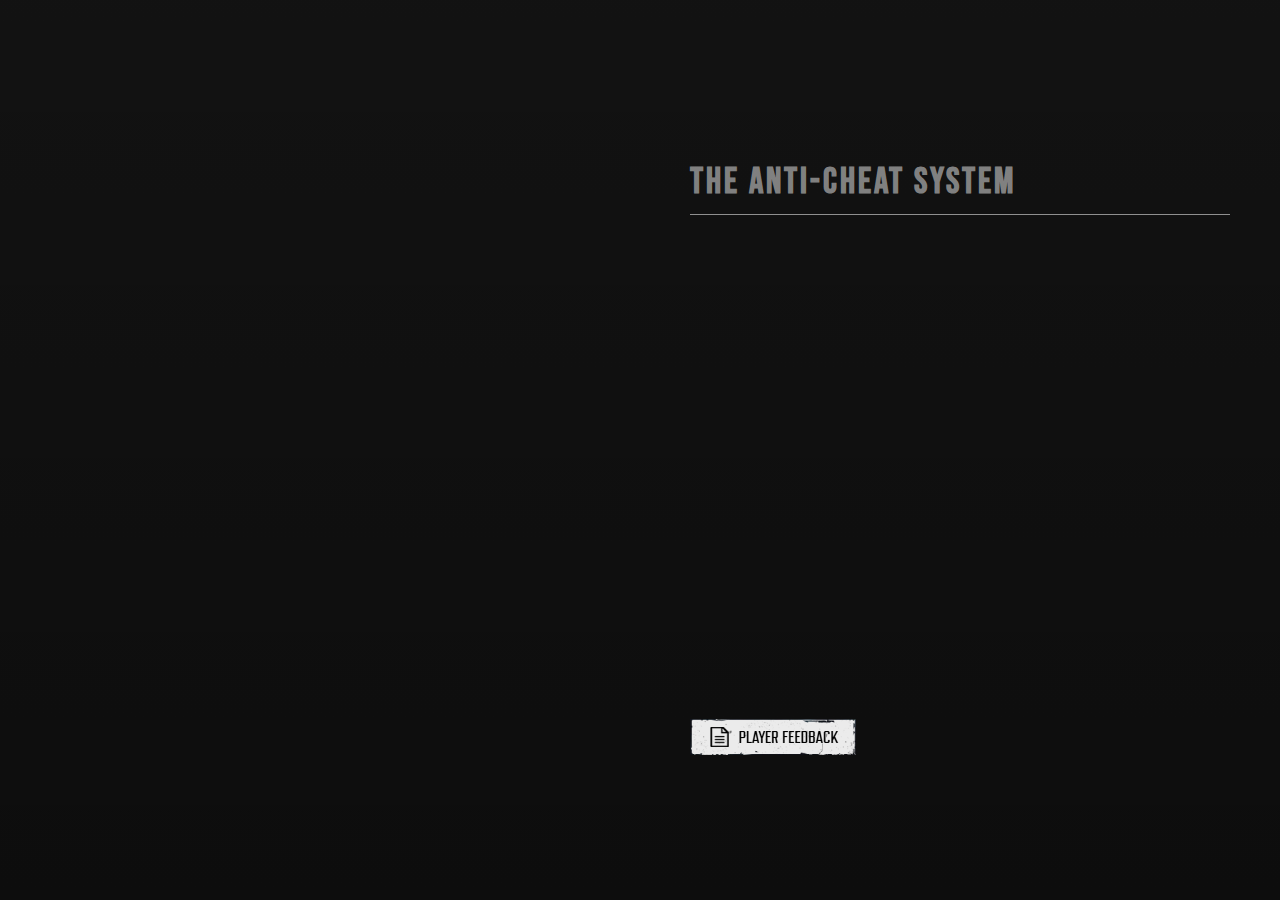
<file: index5.html>
<!DOCTYPE html>
<html lang="en">
<head>
    <meta charset="UTF-8">
    <meta name="viewport" content="width=device-width, initial-scale=1.0">
    <title>Arena Breakout Infinite - Anti-Cheat System</title>
    <link rel="stylesheet" href="index5.css">
    <link rel="preconnect" href="https://fonts.googleapis.com">
    <link rel="preconnect" href="https://fonts.gstatic.com" crossorigin>
    <link href="https://fonts.googleapis.com/css2?family=Bebas+Neue&display=swap" rel="stylesheet">
    <!-- <link rel="stylesheet" href="style1.css"> -->
</head>
<body>
    <div class="container">
        <div class="hero-section">
            <div class="soldier-image"></div>
            <div class="content-section">
                <h1 class="section-title bebas-neue-regular">THE ANTI-CHEAT SYSTEM</h1>
                
                <div class="content-block">
                    <h2 class="content-block-title">Anti-Cheat System</h2>
                    <p class="content-block-text">
                        Arena Breakout Infinite is committed to providing a fair competitive environment for all players with an automatic anti-cheat detection feature that continuously monitors for cheating behavior. Any player found cheating will be subject to penalties. Additionally, the killcam feature automatically records and replays the moment of a player's defeat, helping players improve their strategies.
                    </p>
                </div>
                
                <div class="content-block">
                    <h2 class="content-block-title">Cheater Compensation</h2>
                    <p class="content-block-text">
                        After the offending account is banned, players affected by the violation who suffered material losses will immediately receive compensation. Please note that in the initial stages of the feature's implementation, manual processing within a limited scope will be conducted, which may result in delayed compensation. We appreciate your understanding.
                    </p>
                </div>
                
                <a href="#" class="feedback-button-img">
                    <img src="img\Screenshot 2025-04-26 001350.png" alt="Player Feedback" class="feedback-image">
                </a>
                
            </div>
        </div>

        <footer>
            <div class="footer-left">
                <img src="[data-uri]" alt="MoreFun" class="morefun-logo">
                <div class="footer-text">©2025 TENCENT. ALL RIGHTS RESERVED.</div>
            </div>
            <div class="footer-links">
                <a href="#">Privacy Policy</a>| 
                <a href="#">Cookies Policy</a>| 
                <a href="#">Tencent Games User Agreement</a>| 
                <a href="#">CONTACT US</a>| 
                <a href="#">Customize Settings</a>| 
                <a href="#">Digital Services Act</a>
            </div>
            <div class="footer-right">
                <div class="join-community">JOIN COMMUNITY</div>
                <div class="social-icons">
                    <div class="social-icon discord"></div>
                    <div class="social-icon twitter"></div>
                    <div class="social-icon youtube"></div>
                    <div class="social-icon facebook"></div>
                    <div class="social-icon tiktok"></div>
                    <div class="social-icon reddit"></div>
                    <div class="social-icon twitch"></div>
                </div>
            </div>
        </footer>
    </div>
</body>
</html>
</file>
<file: index5.css>
* {
    margin: 0;
    padding: 0;
    box-sizing: border-box;
    font-family: Arial, sans-serif;
    letter-spacing: 3px
}

body {
    background-color: #1a1a1a;
    color: #fff;
    overflow-x: hidden;
}

.container {
    max-width: 100%;
    position: relative;
}

.bebas-neue-regular {
    font-family: "Bebas Neue", sans-serif;
    font-weight: 200;
    font-style: normal;
  }
  
/* Header/Navigation - Hidden */
header {
    display: none;
}

/* Main Content */
.hero-section {
    position: relative;
    height: 100vh;
    background: linear-gradient(rgba(0, 0, 0, 0.3), rgba(0, 0, 0, 0.5)), url('https://www.arenabreakoutinfinite.com/img/index/service-bg.jpg') center/cover no-repeat;
    display: flex;
    align-items: center;
    padding-top: 20px;
    animation: fadeIn 1.5s ease-in-out;
}

.soldier-image {
    position: absolute;
    left: 0;
    bottom: 0;
    width: 60%;
    height: 100%;
    z-index: 1;
    opacity: 0.7;
    animation: fadeIn 2s ease-in-out;
}

.content-section {
    position: absolute;
    right: 0;
    width: 50%;
    padding: 0 50px;
    z-index: 2;
    animation: fadeIn 1.2s ease-in-out;
}

.section-title {
    font-size: 36px;
    font-weight: 700;
    margin-bottom: 30px;
    text-transform: uppercase;
    position: relative;
    color: rgba(255, 255, 255, 0.493);
    animation: fadeIn 1.5s ease-in-out;
}

.section-title::after {
    content: "";
    display: block;
    width: 100%;
    height: 1px;
    background-color: rgba(255, 255, 255, 0.537);
    margin-top: 10px;
}

.section-title::before {
    content: "";
    display: block;
    width: 20px;
    height: 3px;
    /* background-color: #ff3d2e; */
    position: absolute;
    left: -30px;
    top: 50%;
    animation: float 3s ease-in-out infinite;
}

.content-block {
    margin-bottom: 40px;
    opacity: 0;
    animation: slideInRight 1s ease-out forwards;
}

.content-block:nth-child(1) {
    animation-delay: 0.3s;
}

.content-block:nth-child(2) {
    animation-delay: 0.6s;
}

.content-block-title {
    font-size: 18px;
    color: #aaa;
    margin-bottom: 15px;
    position: relative;
    padding-left: 20px;
}

.content-block-title::before {
    content: "";
    display: block;
    width: 6px;
    height: 20px;
    background-color: #ff3d2e;
    position: absolute;
    left: 0;
    top: 50%;
    transform: translateY(-50%);
}

.content-block-text {
    font-size: 14px;
    line-height: 1.6;
    color: #aaa;
    letter-spacing: 2px
}



/* Enhanced Feedback Button with Hologram Effect */
.feedback-button-img {
    display: inline-block;
    position: relative;
    margin-top: 30px;
    transition: transform 0.3s ease, filter 0.3s ease;
}

.feedback-image {
    max-width: 100%;
    height: auto;
}

.feedback-button-img:hover {
    transform: translateY(-5px) scale(1.05);
    filter: brightness(1.2);
}

.feedback-button-img:active {
    transform: translateY(0) scale(0.98);
}

/* Button Animations */
@keyframes buttonPulse {
    0% {
        box-shadow: 0 0 10px rgba(255, 61, 46, 0.5),
                    0 0 10px rgba(255, 61, 46, 0.2);
    }
    100% {
        box-shadow: 0 0 15px rgba(255, 61, 46, 0.7),
                    0 0 15px rgba(255, 61, 46, 0.4);
    }
}

@keyframes scanLine {
    0% {
        height: 20%;
        top: 0;
    }
    50% {
        height: 10%;
        top: 50%;
    }
    100% {
        height: 20%;
        top: 80%;
    }
}

@keyframes borderGlow {
    0% {
        box-shadow: 0 0 5px #ff3d2e, 0 0 10px #ff3d2e;
    }
    100% {
        box-shadow: 0 0 10px #ff3d2e, 0 0 20px #ff3d2e, 0 0 30px #ff3d2e;
    }
}

/* Footer with slide-up animation */
footer {
    background-color: rgba(26, 26, 26, 0.9);
    padding: 40px 40px;
    min-height: 120px;
    display: flex;
    justify-content: space-between;
    align-items: center;
    border-top: 1px solid #333;
    position: fixed;
    bottom: 0;
    left: 0;
    right: 0;
    z-index: 100;
    transform: translateY(100%);
    animation: slideUpFooter 1.2s ease-out forwards;
    animation-delay: 0.8s;
    font-family: Arial, sans-serif;
}

.footer-left {
    display: flex;
    align-items: center;
    opacity: 0;
    animation: fadeInFooter 0.8s ease-out forwards;
    animation-delay: 2s;
}

.morefun-logo {
    height: 50px;
    margin-right: 30px;
}

.footer-text {
    font-size: 12px;
    color: #999;
}

.footer-links {
    display: flex;
    font-size: 12px;
    color: #999;
    opacity: 0;
    animation: fadeInFooter 0.8s ease-out forwards;
    animation-delay: 2.2s;
    font-family: Arial, sans-serif;
    letter-spacing: 1px;
}

.footer-links a {
    color: #999;
    text-decoration: none;
    margin: 0 8px 0px 8px ;
    transition: color 0.3s;
    font-family: Arial, sans-serif;
    font-size: 11px;
    letter-spacing: 1px;
}

.footer-links a:hover {
    color: #fff;
}

.footer-right {
    display: flex;
    align-items: center;
    opacity: 0;
    animation: fadeInFooter 0.8s ease-out forwards;
    animation-delay: 2.4s;
}
.join-community {
    color: #aaa;
    font-size: 12px;
    margin-right: 20px;
    font-family: Arial, sans-serif;
}

.social-icons {
    display: flex;
}

/* Social icons styling */
.social-icon {
    width: 28px;
    height: 28px;
    margin-left: 15px;
    background-color: white;
    opacity: 0.8;
    transition: opacity 0.3s, transform 0.3s, background-color 0.3s;
    mask-repeat: no-repeat;
    mask-position: center;
    mask-size: cover;
}

.social-icon:hover {
    opacity: 1;
    transform: translateY(-5px);
    background-color: #ca4d31;
}

.social-icon.discord {
    mask-image: url("data:image/svg+xml,%3Csvg viewBox='0 0 24 24' xmlns='http://www.w3.org/2000/svg'%3E%3Cpath d='M18.59 5.89c-1.23-.57-2.54-.99-3.92-1.23-.17.3-.37.71-.5 1.04-1.46-.22-2.91-.22-4.34 0-.14-.33-.34-.74-.51-1.04-1.38.24-2.69.66-3.92 1.23-2.48 3.74-3.15 7.39-2.82 10.98 1.65 1.23 3.24 1.97 4.81 2.46.39-.53.73-1.1 1.03-1.69-.57-.21-1.11-.48-1.62-.79.14-.1.27-.21.4-.31 3.13 1.46 6.52 1.46 9.61 0 .13.11.26.21.4.31-.51.31-1.06.57-1.62.79.3.59.64 1.16 1.03 1.69 1.57-.49 3.17-1.23 4.81-2.46.39-4.17-.67-7.78-2.82-10.98h-.02zm-9.75 8.78c-.94 0-1.71-.87-1.71-1.94 0-1.07.75-1.94 1.71-1.94s1.72.87 1.71 1.94c0 1.06-.75 1.94-1.71 1.94zm6.31 0c-.94 0-1.71-.87-1.71-1.94 0-1.07.75-1.94 1.71-1.94s1.72.87 1.71 1.94c0 1.06-.75 1.94-1.71 1.94z'/%3E%3C/svg%3E");
}

.social-icon.twitter {
    mask-image: url("data:image/svg+xml,%3Csvg xmlns='http://www.w3.org/2000/svg' viewBox='0 0 1200 1227'%3E%3Cpath d='M714.163 519.284L1160.89 0h-105.86L667.137 450.887 357.328 0H0l468.492 681.821L0 1226.37h105.866l409.625-476.152 327.181 476.152H1200L714.137 519.284h.026zM569.165 687.828l-47.468-67.894-377.686-540.24h162.604l304.797 435.991 47.468 67.894 396.2 566.721H892.476L569.165 687.854v-.026z'/%3E%3C/svg%3E");
}

.social-icon.youtube {
    mask-image: url("data:image/svg+xml,%3Csvg xmlns='http://www.w3.org/2000/svg' viewBox='0 0 512 512'%3E%3Cpath d='M501.303 132.765c-5.887-22.03-23.235-39.377-45.265-45.265C416.106 76.8 256 76.8 256 76.8s-160.107 0-200.039 10.7c-22.026 5.888-39.377 23.235-45.264 45.265C0 172.693 0 256.003 0 256.003s0 83.308 10.697 123.232c5.887 22.03 23.238 39.382 45.264 45.269C95.893 435.2 256 435.2 256 435.2s160.106 0 200.038-10.696c22.03-5.887 39.378-23.239 45.265-45.269 10.696-39.924 10.696-123.232 10.696-123.232s0-83.31-10.696-123.238zM204.797 332.804V179.201l133.019 76.802-133.019 76.801z'/%3E%3C/svg%3E");
}

.social-icon.facebook {
    mask-image: url("data:image/svg+xml,%3Csvg width='64' height='64' viewBox='0 0 24 24' xmlns='http://www.w3.org/2000/svg' data-name='Layer 1'%3E%3Cpath d='M15.12 5.32H17V2.14A26.11 26.11 0 0 0 14.26 2c-2.72 0-4.58 1.66-4.58 4.7v2.62H6.61v3.56h3.07V22h3.68v-9.12h3.06l.46-3.56h-3.52V7.05c0-1.05.28-1.73 1.76-1.73z'/%3E%3C/svg%3E");
}

.social-icon.tiktok {
    mask-image: url("data:image/svg+xml,%3Csvg viewBox='0 0 32 32' xmlns='http://www.w3.org/2000/svg'%3E%3Cpath d='M16.656 1.029c1.637-.025 3.262-.012 4.886-.025a7.762 7.762 0 0 0 2.189 5.213l-.002-.002A8.77 8.77 0 0 0 29 8.45l.028.002v5.036a13.327 13.327 0 0 1-5.331-1.247l.082.034a15.385 15.385 0 0 1-2.077-1.196l.052.034c-.012 3.649.012 7.298-.025 10.934a9.513 9.513 0 0 1-1.707 4.954l.02-.031c-1.652 2.366-4.328 3.919-7.371 4.011h-.014a9.071 9.071 0 0 1-5.139-1.31l.04.023C5.05 28.185 3.32 25.603 3 22.6l-.004-.041a23.163 23.163 0 0 1-.012-1.862c.49-4.779 4.494-8.476 9.361-8.476.547 0 1.083.047 1.604.136l-.056-.008c.025 1.849-.05 3.699-.05 5.548a4.29 4.29 0 0 0-5.465 2.619l-.009.03c-.133.427-.21.918-.21 1.426 0 .206.013.41.037.61l-.002-.024a4.26 4.26 0 0 0 4.382 3.586h-.009a4.198 4.198 0 0 0 3.451-1.994l.01-.018c.267-.372.45-.822.511-1.311l.001-.014c.125-2.237.075-4.461.087-6.698.012-5.036-.012-10.06.025-15.083z'/%3E%3C/svg%3E");
}

.social-icon.reddit {
    mask-image: url("data:image/svg+xml,%3Csvg xmlns='http://www.w3.org/2000/svg' viewBox='0 0 256 256'%3E%3Cpath d='M154.04 60.36c2.22 9.41 10.67 16.42 20.76 16.42 11.78 0 21.33-9.55 21.33-21.33s-9.55-21.33-21.33-21.33c-10.3 0-18.89 7.3-20.89 17.01-17.25 1.85-30.72 16.48-30.72 34.21v.11c-18.76.79-35.89 6.13-49.49 14.56a29.746 29.746 0 0 0-18.27-6.24c-16.51 0-29.89 13.38-29.89 29.89 0 11.98 7.04 22.3 17.21 27.07.99 34.7 38.8 62.61 85.31 62.61s84.37-27.94 85.31-62.67c10.09-4.8 17.07-15.09 17.07-27 0-16.51-13.38-29.89-29.89-29.89-6.85 0-13.16 2.31-18.2 6.19-13.72-8.49-31.04-13.83-49.99-14.54v-.08c0-12.7 9.44-23.24 21.68-24.97zM72.5 142.63c.5-10.84 7.7-19.16 16.07-19.16s14.77 8.79 14.27 19.63-6.75 14.78-15.13 14.78S72 153.47 72.5 142.63zm95.06-19.16c8.38 0 15.58 8.32 16.07 19.16.5 10.84-6.84 15.25-15.21 15.25s-14.63-3.93-15.13-14.78c-.5-10.84 5.89-19.63 14.27-19.63zm-9.96 44.24c1.57.16 2.57 1.79 1.96 3.25-5.15 12.31-17.31 20.96-31.5 20.96s-26.34-8.65-31.5-20.96c-.61-1.46.39-3.09 1.96-3.25 9.2-.93 19.15-1.44 29.54-1.44s20.33.51 29.54 1.44z'/%3E%3C/svg%3E");
}

.social-icon.twitch {
    mask-image: url("data:image/svg+xml,%3Csvg viewBox='0 0 32 32' xmlns='http://www.w3.org/2000/svg'%3E%3Cpath d='M26.711 14.929l-4.284 4.284h-4.285l-3.749 3.749v-3.749h-4.82V3.146h17.138zM8.502 1.004L3.146 6.36v19.279h6.427v5.356l5.356-5.356h4.284l9.641-9.64V1.003zm12.854 5.891h2.142v6.427h-2.142zm-5.892 0h2.143v6.427h-2.144z'/%3E%3C/svg%3E");
}
/* Animations */
@keyframes fadeIn {
    from { opacity: 0; }
    to { opacity: 1; }
}

@keyframes slideInRight {
    from {
        transform: translateX(100%);
        opacity: 0;
    }
    to {
        transform: translateX(0);
        opacity: 1;
    }
}

@keyframes float {
    0% { transform: translateY(0px); }
    50% { transform: translateY(-10px); }
    100% { transform: translateY(0px); }
}

@keyframes fadeInFooter {
    from {
        opacity: 0;
        transform: translateY(20px);
    }
    to {
        opacity: 1;
        transform: translateY(0);
    }
}

@keyframes slideUpFooter {
    from {
        transform: translateY(100%);
    }
    to {
        transform: translateY(0);
    }
}

/* Cross-browser compatibility */
@-webkit-keyframes slideUpFooter {
    from {
        -webkit-transform: translateY(100%);
        transform: translateY(100%);
    }
    to {
        -webkit-transform: translateY(0);
        transform: translateY(0);
    }
}

@-webkit-keyframes fadeInFooter {
    from {
        opacity: 0;
        -webkit-transform: translateY(20px);
        transform: translateY(20px);
    }
    to {
        opacity: 1;
        -webkit-transform: translateY(0);
        transform: translateY(0);
    }
}

/* Responsive Styles */
@media (max-width: 768px) {
    .content-section {
        width: 100%;
        padding: 20px;
    }
    
    .soldier-image {
        opacity: 0.3;
    }
    
    footer {
        flex-direction: column;
        gap: 15px;
    }
    
    .footer-links {
        flex-wrap: wrap;
        justify-content: center;
        text-align: center;
    }
}

/* Smooth scrolling */
html {
    scroll-behavior: smooth;
}
</file>
